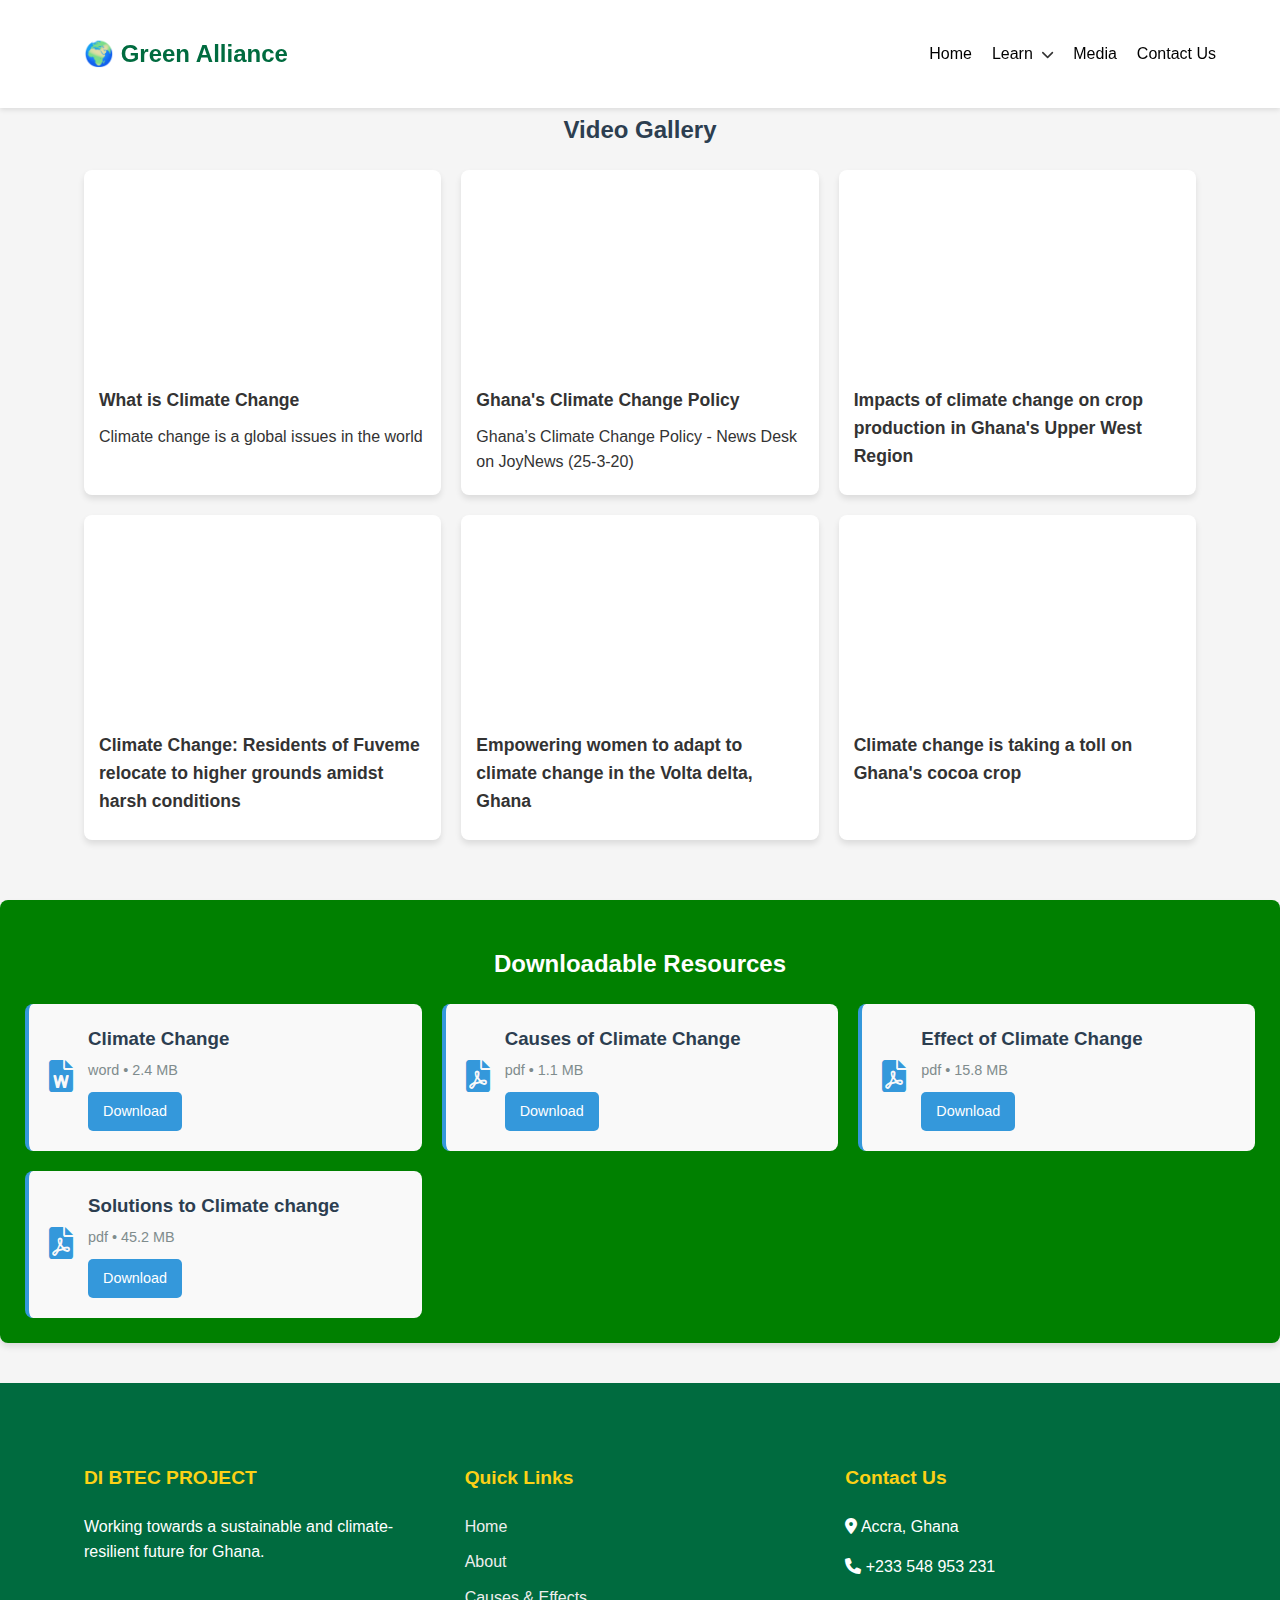
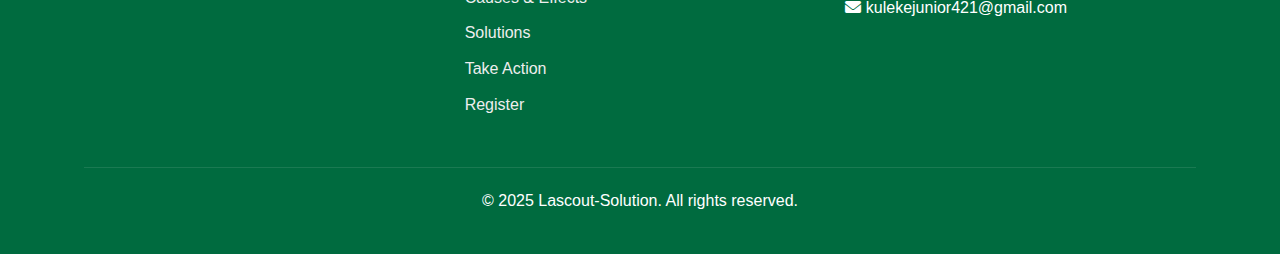
<file: second climate/media.html>
<!DOCTYPE html>
<html lang="en">
<head>
    <meta charset="UTF-8">
    <meta name="viewport" content="width=device-width, initial-scale=1.0">
    <link rel="stylesheet" href="style.css">
    <link rel="stylesheet" href="https://cdnjs.cloudflare.com/ajax/libs/font-awesome/6.0.0-beta3/css/all.min.css">
    <title>Media</title>
</head>
<body>
     <header>
        <div class="container">
            <div class="logo">
                <h1> 🌍 Green Alliance</h1>
            </div>
            <nav>
                 <ul>
                    <li><a href="index.html">Home</a></li>
                    <li class="has-dropdown">
                        <a href="about.html">Learn</a>
                        <ul class="dropdown-menu">
                           <li><a href="causes.html">Causes & Effects</a></li>
                            <li><a href="solution.html">Solutions</a></li>
                            <li><a href="act.html">Take Action</a></li>
                        </ul>
                    </li>
                    <li><a href="media.html">Media</a></li>
                    <li><a href="contact.html">Contact Us</a></li>
                </ul>
                <div class="menu-toggle">
                    <i class="fas fa-bars"></i>
                </div>
            </nav>
        </div>
    </header>
    <main class=" mount">
   <div class="container">
        <h1>Media Gallery</h1>
        
        <!-- Video Gallery Section -->
        <section class="video-gallery">
            <h2>Video Gallery</h2>
            <div class="video-container">
                <!-- Video Item 1 -->
                <div class="video-item">
                    <div class="video-wrapper">
                     <iframe width="560" height="315" src="https://www.youtube.com/embed/sDS1sFg6lNw?si=uN2aqOTAoVLf8E6b" allowfullscreen></iframe>
                    </div>
                    <div class="video-info">
                        <h3>What is Climate Change</h3>
                        <p>Climate change is a global issues in the world</p>
                    </div>
                </div>
                
                <!-- Video Item 2 -->
                <div class="video-item">
                    <div class="video-wrapper">
                    <iframe width="560" height="315" src="https://www.youtube.com/embed/JJT9cx36jog?si=49R46Qh2rdtIjwYP" title="YouTube video player" frameborder="0" allow="accelerometer; autoplay; clipboard-write; encrypted-media; gyroscope; picture-in-picture; web-share" referrerpolicy="strict-origin-when-cross-origin" allowfullscreen></iframe>                    </div>
                    <div class="video-info">
                        <h3>Ghana's Climate Change Policy</h3>
                        <p>Ghana’s Climate Change Policy - News Desk on JoyNews (25-3-20)</p>
                    </div>
                </div>
                
                <!-- Video Item 3 -->
                <div class="video-item">
                    <div class="video-wrapper">
                     <iframe width="560" height="315" src="https://www.youtube.com/embed/fZ3lAe_qztQ?si=mH52SkYQ2ZVcGQDP" title="YouTube video player" frameborder="0" allow="accelerometer; autoplay; clipboard-write; encrypted-media; gyroscope; picture-in-picture; web-share" referrerpolicy="strict-origin-when-cross-origin" allowfullscreen></iframe>                    </div>
                    <div class="video-info">
                        <h3>Impacts of climate change on crop production in Ghana's Upper West Region</h3>
                    </div>
                </div>

                <div class="video-item">
                  <div class="video-wrapper">
                    <iframe width="560" height="315" src="https://www.youtube.com/embed/z5a3MrVPE5o?si=3agjijkfHdZMytUs" title="YouTube video player" frameborder="0" allow="accelerometer; autoplay; clipboard-write; encrypted-media; gyroscope; picture-in-picture; web-share" referrerpolicy="strict-origin-when-cross-origin" allowfullscreen></iframe>
                  </div>
                    <div class="video-info">
                        <h3>Climate Change: Residents of Fuveme relocate to higher grounds amidst harsh conditions</h3>
                    </div>
                </div>
                <div class="video-item">
                     <div class="video-wrapper">
                        <iframe width="560" height="315" src="https://www.youtube.com/embed/TbLbKeo3Be4?si=UG0A7jw3qZJpmknF" title="YouTube video player" frameborder="0" allow="accelerometer; autoplay; clipboard-write; encrypted-media; gyroscope; picture-in-picture; web-share" referrerpolicy="strict-origin-when-cross-origin" allowfullscreen></iframe>
                      </div>
                    <div class="video-info">
                        <h3>Empowering women to adapt to climate change in the Volta delta, Ghana</h3>
                    </div>
                </div>
                <div class="video-item">
                    <div class="video-wrapper">
                     <iframe width="560" height="315" src="https://www.youtube.com/embed/R3KtONrR7Uc?si=X3fQsNNIddBzXGF7" title="YouTube video player" frameborder="0" allow="accelerometer; autoplay; clipboard-write; encrypted-media; gyroscope; picture-in-picture; web-share" referrerpolicy="strict-origin-when-cross-origin" allowfullscreen></iframe>                    </div>
                    <div class="video-info">
                        <h3>Climate change is taking a toll on Ghana's cocoa crop</h3>
                    </div>
                </div> 
            </div>
        </section>
    </div>
        <section class="download-section">
            <h2>Downloadable Resources</h2>
            <div class="resources-container">
                <!-- Resource Item 1 -->
                <div class="resource-item">
                    <div class="resource-icon">
                        <i class="fas fa-file-word"></i>
                    </div>
                    <div class="resource-info">
                        <h3>Climate Change</h3>
                        <p>word • 2.4 MB</p>
                        <a href="/img/Climatechange.docx" class="download-btn" download>Download</a>
                    </div>
                </div>
                
                <!-- Resource Item 2 -->
                <div class="resource-item">
                    <div class="resource-icon">
                        <i class="fas fa-file-pdf"></i>
                    </div>
                    <div class="resource-info">
                        <h3>Causes of Climate Change</h3>
                        <p>pdf • 1.1 MB</p>
                        <a href="/img/Causes of Climate_Change_Science_Facts.pdf" class="download-btn" download>Download</a>
                    </div>
                </div>
                
                <!-- Resource Item 3 -->
                <div class="resource-item">
                    <div class="resource-icon">
                        <i class="fas fa-file-pdf"></i>
                    </div>
                    <div class="resource-info">
                        <h3>Effect of Climate Change</h3>
                        <p>pdf • 15.8 MB</p>
                        <a href="/img/impacts.pdf" class="download-btn" download>Download</a>
                    </div>
                </div>
                
                <!-- Resource Item 4 -->
                <div class="resource-item">
                    <div class="resource-icon">
                        <i class="fas fa-file-pdf"></i>
                    </div>
                    <div class="resource-info">
                        <h3>Solutions to Climate change</h3>
                        <p>pdf • 45.2 MB</p>
                        <a href="/img/Solution to Changing Climate .pdf" class="download-btn" download>Download</a>
                    </div>
                </div>
            </div>
        </section>
        
     <footer>
        <div class="container">
            <div class="footer-grid">
                <div class="footer-col">
                    <h3>DI BTEC PROJECT</h3>
                    <p>Working towards a sustainable and climate-resilient future for Ghana.</p>
                    <!-- <div class="social-icons">
                        <a href="#"><i class="fab fa-facebook"></i></a>
                        <a href="#"><i class="fab fa-twitter"></i></a>
                        <a href="#"><i class="fab fa-instagram"></i></a>
                        <a href="#"><i class="fab fa-linkedin"></i></a>
                    </div> -->
                </div>
                <div class="footer-col">
                    <h3>Quick Links</h3>
                    <ul>
                        <li><a href="index.html">Home</a></li>
                        <li><a href="about.html">About</a></li>
                        <li><a href="causes.html">Causes & Effects</a></li>
                        <li><a href="solution.html">Solutions</a></li>
                        <li><a href="act.html">Take Action</a></li>
                        <li><a href="register.html">Register</a></li>
                    </ul>
                </div>
                <div class="footer-col">
                    <h3>Contact Us</h3>
                    <p><i class="fas fa-map-marker-alt"></i> Accra, Ghana</p>
                    <p><i class="fas fa-phone"></i> +233 548 953 231</p>
                    <p><i class="fas fa-envelope"></i> kulekejunior421@gmail.com</p>
                </div>
            </div>
            <div class="copyright">
                <p>&copy; 2025 Lascout-Solution. All rights reserved.</p>
            </div>
        </div>
    </footer>
    </main>
    <style>
        /* Reset and base styles */
        * {
            margin: 0;
            padding: 0;
            box-sizing: border-box;
        }
        
        body {
            font-family: 'Arial', sans-serif;
            line-height: 1.6;
            color: #333;
            background-color: #f5f5f5;
        }
        .mount{
            magin-top:50px;
        }
        
        .container {
            margin-top: 50px;
            max-width: 1200px;
            margin: 0 auto;
            padding: 20px;
        }
        
        
        h1, h2 {
            text-align: center;
            margin: 20px 20px;
            color: #2c3e50;
        }
        
        /* Video Gallery Section */
        .video-gallery {
            margin-bottom: 40px;
        }
        
        .video-container {
            display: grid;
            grid-template-columns: repeat(auto-fill, minmax(300px, 1fr));
            gap: 20px;
            margin-top: 20px;
        }
        
        .video-item {
            background: #fff;
            border-radius: 8px;
            overflow: hidden;
            box-shadow: 0 4px 6px rgba(0, 0, 0, 0.1);
            transition: transform 0.3s ease;
        }
        
        .video-item:hover {
            transform: translateY(-5px);
        }
        
        .video-wrapper {
            position: relative;
            padding-bottom: 56.25%; /* 16:9 aspect ratio */
            height: 0;
            overflow: hidden;
        }
        
        .video-wrapper iframe {
            position: absolute;
            top: 0;
            left: 0;
            width: 100%;
            height: 100%;
            border: none;
        }
        
        .video-info {
            padding: 15px;
        }
        
        .video-info h3 {
            margin-bottom: 10px;
            font-size: 1.1rem;
        }
        
        
        /* Responsive adjustments */
        @media (max-width: 768px) {
            .video-container {
                grid-template-columns: repeat(auto-fill, minmax(250px, 1fr));
            }
            
            .image-container {
                grid-template-columns: repeat(auto-fill, minmax(200px, 1fr));
            }
        }
        
        @media (max-width: 480px) {
            .video-container, .image-container {
                grid-template-columns: 1fr;
            }
        }

        .download-section {
            margin-bottom: 40px;
            background: green;
            padding: 25px;
            border-radius: 8px;
            box-shadow: 0 4px 6px rgba(0, 0, 0, 0.1);
        }
        .download-section h2{
            color: #fff;
        }
        .resources-container {
            display: grid;
            grid-template-columns: repeat(auto-fill, minmax(300px, 1fr));
            gap: 20px;
            margin-top: 20px;
        }
        
        .resource-item {
            background: #f9f9f9;
            border-radius: 8px;
            padding: 20px;
            display: flex;
            align-items: center;
            transition: all 0.3s ease;
            border-left: 4px solid #3498db;
        }
        
        .resource-item:hover {
            background: #e8f4fc;
            transform: translateX(5px);
        }
        
        .resource-icon {
            font-size: 2rem;
            margin-right: 15px;
            color: #3498db;
        }
        
        .resource-info h3 {
            margin-bottom: 5px;
            color: #2c3e50;
        }
        
        .resource-info p {
            color: #7f8c8d;
            font-size: 0.9rem;
            margin-bottom: 10px;
        }
        
        .download-btn {
            display: inline-block;
            background: #3498db;
            color: white;
            padding: 8px 15px;
            border-radius: 5px;
            text-decoration: none;
            font-size: 0.9rem;
            transition: background 0.3s ease;
        }
        
        .download-btn:hover {
            background: #2980b9;
        }
        
        /* Responsive adjustments */
        
        @media (max-width: 480px) {
            .resources-container {
                grid-template-columns: 1fr;
            }
            
            .resource-item {
                flex-direction: column;
                text-align: center;
            }
            
            .resource-icon {
                margin-right: 0;
                margin-bottom: 10px;
            }
        }
    </style>
   

<script src="script.js"></script>
</body>
</html>
</file>
<file: second climate/style.css>
/* Global Styles */
:root {
    --primary-color: #006B3F; /* Ghana green */
    --secondary-color: #FCD116; /* Ghana gold */
    --accent-color: #CE1126; /* Ghana red */
    --dark-color: #000000;
    --light-color: #f4f4f4;
    --white: #fff;
    --black: #000;
    --gray: #000000;
    --light-gray: #eee;
}

* {
    margin: 0;
    padding: 0;
    box-sizing: border-box;
}

body {
    font-family: 'Segoe UI', Tahoma, Geneva, Verdana, sans-serif;
    line-height: 1.6;
    color: var(--dark-color);
    background-color: var(--light-color);
}

a {
    text-decoration: none;
    color: var(--primary-color);
}

ul {
    list-style: none;
}

img {
    max-width: 100%;
}

.container {
    width: 90%;
    max-width: 1200px;
    margin: 0 auto;
    padding: 0 15px;
}

.btn {
    display: inline-block;
    background: var(--primary-color);
    color: var(--white);
    padding: 10px 20px;
    border: none;
    border-radius: 5px;
    cursor: pointer;
    transition: all 0.3s ease;
    text-align: center;
}

.btn:hover {
    background: var(--accent-color);
    transform: translateY(-2px);
}

nav ul li {
            position: relative;
        }
        
        .dropdown-menu {
            display: none;
            position: absolute;
            background-color: #fff;
            min-width: 200px;
            box-shadow: 0 8px 16px rgba(0,0,0,0.1);
            z-index: 1000;
            border-radius: 0 0 5px 5px;
            overflow: hidden;
        }
        
        .dropdown-menu li {
            display: block;
            margin: 0;
        }
        
        .dropdown-menu li a {
            padding: 12px 20px;
            color: #333;
            display: block;
            transition: all 0.3s ease;
        }
        
        .dropdown-menu li a:hover {
            background-color: #f5f5f5;
            color: #006B3F;
        }
        
        .has-dropdown:hover .dropdown-menu {
            display: block;
        }
        
        .has-dropdown::after {
            content: '\f078';
            font-family: 'Font Awesome 6 Free';
            font-weight: 900;
            margin-left: 5px;
            font-size: 0.8em;
        }
        
        @media (max-width: 768px) {
            .dropdown-menu {
                position: static;
                box-shadow: none;
                display: none;
            }
            
            .has-dropdown::after {
                content: '\f054';
                float: right;
                margin-top: 5px;
            }
            
            .has-dropdown.active .dropdown-menu {
                display: block;
            }
        }

        

/* Header Styles */
header {
    background-color: var(--white);
    box-shadow: 0 2px 5px rgba(0, 0, 0, 0.1);
    position: fixed;
    width: 100%;
    top: 0;
    z-index: 1000;
}

header .container {
    display: flex;
    justify-content: space-between;
    align-items: center;
    padding: 15px 0;
}

.logo {
    display: flex;
    align-items: center;
}

.logo h1 {
    font-size: 1.5rem;
    color: var(--primary-color);
}

nav ul {
    display: flex;
}

nav ul li {
    margin-left: 20px;
}

nav ul li a {
    color: var(--dark-color);
    font-weight: 500;
    transition: color 0.3s ease;
}

nav ul li a:hover, nav ul li a.active {
    color: var(--primary-color);
}

.menu-toggle {
    display: none;
    cursor: pointer;
    font-size: 1.5rem;
    color: var(--primary-color);
}

/* Climate Change Intro Section */
.climate-change-intro {
    padding: 80px 0;
    background-color: #f9f9f9;
}

.section-header {
    text-align: center;
    margin-bottom: 50px;
}

.section-header h2 {
    color: #006B3F; /* Ghana green */
    font-size: 2.2rem;
    margin-bottom: 15px;
}

.section-header p {
    color: #555;
    font-size: 1.2rem;
    max-width: 700px;
    margin: 0 auto;
}

.content-grid {
    display: grid;
    grid-template-columns: 1fr 1fr;
    gap: 40px;
    align-items: center;
}

.text-content h3 {
    color: #006B3F;
    margin: 25px 0 15px;
    font-size: 1.5rem;
}

.text-content p {
    margin-bottom: 20px;
    line-height: 1.7;
}

.key-fact {
    display: flex;
    gap: 15px;
    background: #fff;
    padding: 20px;
    border-radius: 8px;
    margin: 25px 0;
    box-shadow: 0 5px 15px rgba(0,0,0,0.05);
}

.key-fact i {
    font-size: 1.8rem;
    color: #CE1126; /* Ghana red */
    margin-top: 5px;
}

.key-fact h4 {
    color: #006B3F;
    margin-bottom: 10px;
}

.impact-list {
    margin: 25px 0;
}

.impact-list li {
    margin-bottom: 15px;
    display: flex;
    align-items: flex-start;
    gap: 10px;
}

.impact-list i {
    color: #FCD116; /* Ghana gold */
    margin-top: 3px;
}

/* Infographic Styles */
.climate-infographic {
    position: relative;
    border-radius: 10px;
    overflow: hidden;
    box-shadow: 0 10px 30px rgba(0,0,0,0.1);
}
.visual-content h2{
    color: #006B3F;

}

.climate-infographic img {
    width: 100%;
    display: block;
}

.hotspot {
    position: absolute;
    width: 24px;
    height: 24px;
    cursor: pointer;
}

.hotspot-marker {
    width: 100%;
    height: 100%;
    background-color: #CE1126;
    border-radius: 50%;
    border: 3px solid white;
    animation: pulse 2s infinite;
    position: relative;
}

.hotspot-marker::after {
    content: attr(data-info);
    position: absolute;
    left: 50%;
    bottom: 100%;
    transform: translateX(-50%);
    background: white;
    padding: 10px 15px;
    border-radius: 5px;
    box-shadow: 0 5px 15px rgba(0,0,0,0.1);
    width: 200px;
    font-size: 0.9rem;
    opacity: 0;
    transition: all 0.3s ease;
    pointer-events: none;
}

.hotspot:hover .hotspot-marker::after {
    opacity: 1;
    margin-bottom: 15px;
}

.image-caption {
    text-align: center;
    margin-top: 10px;
    font-size: 0.9rem;
    color: #666;
    font-style: italic;
}

/* Callout Box */
.callout-box {
    margin-top: 50px;
    background: linear-gradient(135deg, #006B3F 0%, #004d2b 100%);
    border-radius: 10px;
    padding: 30px;
    color: white;
    display: grid;
    grid-template-columns: 2fr 1fr;
    gap: 30px;
}

.callout-content h3 {
    font-size: 1.5rem;
    margin-bottom: 15px;
}

.callout-stats {
    display: flex;
    justify-content: space-around;
    align-items: center;
}

.stat-item {
    text-align: center;
}

.stat-number {
    font-size: 2.2rem;
    font-weight: bold;
    color: #FCD116;
}

.stat-label {
    font-size: 0.9rem;
    opacity: 0.9;
}

/* Animations */
@keyframes pulse {
    0% { transform: scale(1); }
    50% { transform: scale(1.1); }
    100% { transform: scale(1); }
}

/* Responsive Styles */
@media (max-width: 992px) {
    .content-grid {
        grid-template-columns: 1fr;
    }
    
    .visual-content {
        order: -1;
    }
    
    .callout-box {
        grid-template-columns: 1fr;
    }
    
    .callout-stats {
        margin-top: 30px;
    }
}

@media (max-width: 576px) {
    .callout-stats {
        flex-direction: column;
        gap: 20px;
    }
    
    .section-header h2 {
        font-size: 1.8rem;
    }
}

/* Hero Section */
.hero {
    background: linear-gradient(rgba(0, 0, 0, 0.6), rgba(0, 0, 0, 0.6)), url('/img/firstbg.jpg') no-repeat center center/cover;
    height: 90vh;
    display: flex;
    align-items: center;
    text-align: center;
    color: var(--white);
    margin-top: 70px;
}

.hero h2 {
    font-size: 2.5rem;
    margin-bottom: 20px;
}

.hero p {
    font-size: 1.2rem;
    margin-bottom: 30px;
}

/* Page Hero */
.page-hero {
    background: linear-gradient(rgba(0, 0, 0, 0.6), rgba(0, 0, 0, 0.6)), url('/img/fladdd.jpg') no-repeat center center/cover;
    height: 70vh;
    display: flex;
    align-items: center;
    text-align: center;
    color: var(--white);
    margin-top: 70px;
}

.page-hero h2 {
    font-size: 2.5rem;
    margin-bottom: 20px;
}

.page-hero p {
    font-size: 1.2rem;
}

/* Quick Facts Section */
.quick-facts {
    padding: 60px 0;
    background-color: var(--white);
}

.quick-facts h2 {
    text-align: center;
    margin-bottom: 40px;
    color: var(--primary-color);
}

.facts-grid {
    display: grid;
    grid-template-columns: repeat(auto-fit, minmax(250px, 1fr));
    gap: 30px;
}

.fact-card {
    background: var(--light-color);
    padding: 30px;
    border-radius: 5px;
    text-align: center;
    box-shadow: 0 5px 15px rgba(0, 0, 0, 0.1);
    transition: transform 0.3s ease;
}

.fact-card:hover {
    transform: translateY(-10px);
}

.fact-card i {
    font-size: 3rem;
    color: var(--primary-color);
    margin-bottom: 20px;
}

.fact-card h3 {
    margin-bottom: 15px;
    color: var(--primary-color);
}

/* Impact Section */
.impact {
    padding: 60px 0;
    background-color: var(--light-color);
}

.impact .container {
    display: grid;
    grid-template-columns: 1fr 1fr;
    gap: 40px;
    align-items: center;
}

.impact-content h2 {
    color: var(--primary-color);
    margin-bottom: 20px;
}

.impact-content p {
    margin-bottom: 20px;
}

.impact-image img {
    border-radius: 5px;
    box-shadow: 0 5px 15px rgba(0, 0, 0, 0.1);
}

/* Newsletter Section */
.newsletter {
    padding: 60px 0;
    background-color: var(--primary-color);
    color: var(--white);
    text-align: center;
}

.newsletter h2 {
    margin-bottom: 20px;
}

.newsletter p {
    margin-bottom: 30px;
    font-size: 1.1rem;
}

.newsletter form {
    display: flex;
    max-width: 500px;
    margin: 0 auto;
}

.newsletter input {
    flex: 1;
    padding: 15px;
    border: none;
    border-radius: 5px 0 0 5px;
}

.newsletter button {
    border-radius: 0 5px 5px 0;
    background-color: var(--secondary-color);
    color: var(--dark-color);
    font-weight: bold;
}

.newsletter button:hover {
    background-color: var(--accent-color);
    color: var(--white);
}

/* Footer Styles */
footer {
    background-color: var(--primary-color);
    color: var(--white);
    padding: 60px 0 20px;
}

.footer-grid {
    display: grid;
    grid-template-columns: repeat(auto-fit, minmax(250px, 1fr));
    gap: 30px;
    margin-bottom: 40px;
}

.footer-col h3 {
    color: var(--secondary-color);
    margin-bottom: 20px;
    font-size: 1.2rem;
}

.footer-col p {
    margin-bottom: 15px;
}

.footer-col ul li {
    margin-bottom: 10px;
}

.footer-col ul li a {
    color: var(--light-gray);
    transition: color 0.3s ease;
}

.footer-col ul li a:hover {
    color: var(--secondary-color);
}

.social-icons {
    display: flex;
    margin-top: 20px;
}

.social-icons a {
    display: flex;
    align-items: center;
    justify-content: center;
    width: 40px;
    height: 40px;
    background-color: rgba(255, 255, 255, 0.1);
    border-radius: 50%;
    margin-right: 10px;
    color: var(--white);
    transition: all 0.3s ease;
}

.social-icons a:hover {
    background-color: var(--secondary-color);
    color: var(--dark-color);
}

.copyright {
    text-align: center;
    padding-top: 20px;
    border-top: 1px solid rgba(255, 255, 255, 0.1);
}

/* About Page Styles */

.about-intro {
    padding: 60px 0;
    background-color: var(--white);
}

.about-intro h2 {
    text-align: center;
    margin-bottom: 40px;
    color: var(--primary-color);
}

.climate-zones {
    display: grid;
    grid-template-columns: repeat(auto-fit, minmax(300px, 1fr));
    gap: 30px;
    margin-top: 40px;
}

.zone-card {
    background: var(--light-color);
    padding: 30px;
    border-radius: 5px;
    box-shadow: 0 5px 15px rgba(0, 0, 0, 0.1);
}

.zone-card h3 {
    color: var(--primary-color);
    margin-bottom: 15px;
}

.vulnerability {
    padding: 60px 0;
    background-color: var(--light-color);
}

.vulnerability h2 {
    text-align: center;
    margin-bottom: 40px;
    color: var(--primary-color);
}

.vulnerability-content {
    display: grid;
    grid-template-columns: 1fr 1fr;
    gap: 40px;
    align-items: center;
}

.vulnerability-text ul {
    margin-top: 20px;
}

.vulnerability-text ul li {
    margin-bottom: 15px;
    padding-left: 20px;
    position: relative;
}

.vulnerability-text ul li:before {
    content: "•";
    color: var(--accent-color);
    font-weight: bold;
    position: absolute;
    left: 0;
}

.vulnerability-image img {
    height: 500px;
    width: 500px;
    border-radius: 5px;
    box-shadow: 0 5px 15px rgba(0, 0, 0, 0.1);
}

.policy {
    padding: 60px 0;
    background-color: var(--white);
}

.policy h2 {
    text-align: center;
    margin-bottom: 40px;
    color: var(--primary-color);
}

.policy p {
    text-align: center;
    max-width: 800px;
    margin: 0 auto 40px;
}

.policy-timeline {
    display: flex;
    flex-wrap: wrap;
    justify-content: center;
    gap: 30px;
    max-width: 1000px;
    margin: 0 auto;
}

.timeline-item {
    background: var(--light-color);
    padding: 20px;
    border-radius: 5px;
    box-shadow: 0 5px 15px rgba(0, 0, 0, 0.1);
    flex: 1 1 200px;
    text-align: center;
}

.timeline-item h3 {
    color: var(--accent-color);
    margin-bottom: 10px;
}

.about-climate {
    padding: 80px 0;
    background-color: #f9f9f9;
}

.section-header {
    text-align: center;
    margin-bottom: 50px;
}

.section-header h2 {
    color: #17c943;
    font-size: 2.2rem;
    margin-bottom: 15px;
}

.section-header p {
    color: #ffffff;
    font-size: 1.1rem;
}

.climate-grid {
    max-width: 1200px;
    margin: 0 auto;
}

.climate-card {
    display: grid;
    grid-template-columns: 1fr 1fr;
    gap: 40px;
    align-items: center;
    margin-bottom: 60px;
}

.climate-card.reverse {
    direction: rtl;
}

.climate-card.reverse > * {
    direction: ltr;
}

.climate-image {
    border-radius: 8px;
    overflow: hidden;
    box-shadow: 0 10px 30px rgba(0,0,0,0.1);
}

.climate-image img {
    width: 100%;
    height: auto;
    display: block;
    transition: transform 0.5s ease;
}

.climate-image:hover img {
    transform: scale(1.03);
}

.climate-content h3 {
    color: #05c545;
    margin-bottom: 20px;
    font-size: 1.5rem;
}

.climate-content p {
    margin-bottom: 15px;
    line-height: 1.7;
}

/* Vulnerability Section */
.ghana-vulnerability {
    padding: 80px 0;
    background-color: white;
}

.vulnerability-content {
    display: grid;
    grid-template-columns: 1fr 1fr;
    gap: 40px;
    margin-bottom: 50px;
}

.vulnerability-text h3 {
    color: #006B3F;
    margin: 25px 0 15px;
    font-size: 1.4rem;
}

.vulnerability-image {
    border-radius: 8px;
    overflow: hidden;
    box-shadow: 0 10px 30px rgba(0,0,0,0.1);
    align-self: center;
}

.vulnerability-image img {
    width: 100%;
    height: auto;
    display: block;
}

.image-caption {
    text-align: center;
    padding: 10px;
    font-size: 0.9rem;
    color: #666;
    background-color: #f5f5f5;
}

.climate-facts {
    display: grid;
    grid-template-columns: repeat(auto-fit, minmax(300px, 1fr));
    gap: 30px;
    margin-top: 50px;
}

.fact-box {
    background-color: #006B3F;
    color: white;
    padding: 25px;
    border-radius: 8px;
}

.fact-box h4 {
    font-size: 1.3rem;
    margin-bottom: 15px;
    color: #FCD116;
}

/* Climate Justice Section */
.climate-justice {
    padding: 80px 0;
    background-color: #12631d;
}

.justice-grid {
    display: grid;
    grid-template-columns: repeat(auto-fit, minmax(300px, 1fr));
    gap: 30px;
    max-width: 1200px;
    margin: 0 auto;
}

.justice-card {
    background-color: white;
    border-radius: 8px;
    overflow: hidden;
    box-shadow: 0 5px 15px rgba(0,0,0,0.1);
}

.justice-card img {
    width: 100%;
    height: 200px;
    object-fit: cover;
}

.justice-content {
    padding: 20px;
}

.justice-content h3 {
    color: #06cc21;
    margin-bottom: 15px;
}

/* Responsive Styles */
@media (max-width: 992px) {
    .climate-card,
    .vulnerability-content {
        grid-template-columns: 1fr;
    }
    
    .climate-card.reverse {
        direction: ltr;
    }
    
    .climate-image {
        order: -1;
    }
}

@media (max-width: 768px) {
    .section-header h2 {
        font-size: 1.8rem;
    }
    
    .climate-content h3,
    .vulnerability-text h3 {
        font-size: 1.3rem;
    }
    
    .fact-box {
        padding: 20px;
    }
}

@media (max-width: 576px) {
    .about-climate,
    .ghana-vulnerability,
    .climate-justice {
        padding: 60px 0;
    }
    
    .climate-facts {
        grid-template-columns: 1fr;
    }
}








.faq-section {
            padding: 80px 0;
            background-color: #f9f9f9;
        }
        
        .faq-container {
            max-width: 800px;
            margin: 0 auto;
        }
        
        .faq-header {
            text-align: center;
            margin-bottom: 50px;
        }
        
        .faq-header h2 {
            color: #006B3F;
            font-size: 2.2rem;
            margin-bottom: 15px;
        }
        
        .faq-header p {
            color: #555;
            font-size: 1.1rem;
        }
        
        .faq-accordion {
            border-radius: 8px;
            overflow: hidden;
            box-shadow: 0 5px 15px rgba(0,0,0,0.05);
        }
        
        .faq-item {
            border-bottom: 1px solid #e0e0e0;
            background-color: white;
        }
        
        .faq-item:last-child {
            border-bottom: none;
        }
        
        .faq-question {
            padding: 20px 25px;
            display: flex;
            justify-content: space-between;
            align-items: center;
            cursor: pointer;
            transition: all 0.3s ease;
        }
        
        .faq-question:hover {
            background-color: #f5f5f5;
        }
        
        .faq-question h3 {
            color: #006B3F;
            font-size: 1.1rem;
            margin: 0;
            flex: 1;
        }
        
        .faq-question i {
            color: #FCD116;
            transition: transform 0.3s ease;
        }
        
        .faq-answer {
            max-height: 0;
            overflow: hidden;
            transition: max-height 0.3s ease;
            padding: 0 25px;
            background-color: #fdfdfd;
        }
        
        .faq-answer-content {
            padding: 0 0 20px;
        }
        
        .faq-item.active .faq-question {
            background-color: #f5f5f5;
        }
        
        .faq-item.active .faq-question i {
            transform: rotate(180deg);
        }
        
        .faq-item.active .faq-answer {
            max-height: 500px;
        }
        
        .faq-categories {
            display: flex;
            justify-content: center;
            flex-wrap: wrap;
            gap: 15px;
            margin-bottom: 30px;
        }
        
        .faq-category-btn {
            padding: 8px 20px;
            background-color: white;
            border: 1px solid #006B3F;
            color: #006B3F;
            border-radius: 30px;
            cursor: pointer;
            transition: all 0.3s ease;
        }
        
        .faq-category-btn:hover,
        .faq-category-btn.active {
            background-color: #006B3F;
            color: white;
        }
        
        .faq-search {
            max-width: 500px;
            margin: 0 auto 40px;
            position: relative;
        }
        
        .faq-search input {
            width: 100%;
            padding: 12px 20px;
            border: 1px solid #ddd;
            border-radius: 30px;
            font-size: 1rem;
            padding-right: 50px;
        }
        
        .faq-search button {
            position: absolute;
            right: 5px;
            top: 5px;
            background: #006B3F;
            color: white;
            border: none;
            border-radius: 50%;
            width: 40px;
            height: 40px;
            cursor: pointer;
        }
        
        @media (max-width: 768px) {
            .faq-question {
                padding: 15px 20px;
            }
            
            .faq-question h3 {
                font-size: 1rem;
            }
            
            .faq-answer-content {
                font-size: 0.9rem;
            }
        }

/* Causes & Effects Page Styles */

.cause-hero {
    background: linear-gradient(rgba(0, 0, 0, 0.6), rgba(0, 0, 0, 0.6)), url('/img/Climate\ Change\ –\ Reasons\ Which\ Show\ Humans\ Cause\ It.png') no-repeat center center/cover;
    height: 70vh;
    display: flex;
    align-items: center;
    text-align: center;
    color: var(--white);
    margin-top: 70px;
}

.cause-hero h2 {
    font-size: 2.5rem;
    margin-bottom: 20px;
}

.cause-hero p {
    font-size: 1.2rem;
}
.causes {
    padding: 60px 0;
    background-color: var(--white);
}

.causes h2 {
    text-align: center;
    margin-bottom: 40px;
    color: var(--primary-color);
}

.cause-card {
    display: grid;
    grid-template-columns: 1fr 1fr;
    gap: 40px;
    align-items: center;
    margin-bottom: 60px;
}

.cause-card.reverse {
    direction: rtl;
}

.cause-card.reverse > * {
    direction: ltr;
}

.cause-image img {
    border-radius: 5px;
    box-shadow: 0 5px 15px rgba(0, 0, 0, 0.1);
}

.cause-content h3 {
    color: var(--primary-color);
    margin-bottom: 20px;
}

.cause-content ul {
    margin: 20px 0;
}

.cause-content ul li {
    margin-bottom: 10px;
    padding-left: 20px;
    position: relative;
}

.cause-content ul li:before {
    content: "•";
    color: var(--accent-color);
    font-weight: bold;
    position: absolute;
    left: 0;
}

.effects {
    padding: 60px 0;
    background-color: var(--light-color);
}

.effects h2 {
    text-align: center;
    margin-bottom: 40px;
    color: var(--primary-color);
}

.effects p {
    text-align: center;
    max-width: 800px;
    margin: 0 auto 40px;
}

.effects-tabs {
    max-width: 1000px;
    margin: 0 auto;
}

.tab-buttons {
    display: flex;
    flex-wrap: wrap;
    gap: 10px;
    margin-bottom: 30px;
}

.tab-btn {
    padding: 10px 20px;
    background: var(--white);
    border: none;
    border-radius: 5px;
    cursor: pointer;
    transition: all 0.3s ease;
}

.tab-btn:hover, .tab-btn.active {
    background: var(--primary-color);
    color: var(--white);
}

.tab-content {
    display: none;
    background: var(--white);
    padding: 30px;
    border-radius: 5px;
    box-shadow: 0 5px 15px rgba(0, 0, 0, 0.1);
}

.tab-content.active {
    display: block;
}

.tab-content h3 {
    color: var(--primary-color);
    margin-bottom: 20px;
}

.tab-content ul {
    margin-left: 20px;
}

.tab-content ul li {
    margin-bottom: 10px;
}

.economic-impacts {
    padding: 60px 0;
    background-color: var(--white);
}

.economic-impacts h2 {
    text-align: center;
    margin-bottom: 40px;
    color: var(--primary-color);
}

.economic-grid {
    display: grid;
    grid-template-columns: repeat(auto-fit, minmax(250px, 1fr));
    gap: 30px;
    max-width: 1000px;
    margin: 0 auto;
}

.economic-card {
    background: var(--light-color);
    padding: 30px;
    border-radius: 5px;
    text-align: center;
    box-shadow: 0 5px 15px rgba(0, 0, 0, 0.1);
}

.economic-card i {
    font-size: 2.5rem;
    color: var(--primary-color);
    margin-bottom: 20px;
}

.economic-card h3 {
    margin-bottom: 15px;
    color: var(--primary-color);
}

/* Solutions Page Styles */

.solution-hero {
    background: linear-gradient(rgba(0, 0, 0, 0.6), rgba(0, 0, 0, 0.6)), url('/img/solution\ bg.jpeg') no-repeat center center/cover;
    height: 70vh;
    display: flex;
    align-items: center;
    text-align: center;
    color: var(--white);
    margin-top: 70px;
}

.solution-hero h2 {
    font-size: 2.5rem;
    margin-bottom: 20px;
}

.solution-hero p {
    font-size: 1.2rem;
}
.mitigation {
    padding: 60px 0;
    background-color: var(--white);
}

.mitigation h2 {
    text-align: center;
    margin-bottom: 40px;
    color: var(--primary-color);
}

.mitigation p {
    text-align: center;
    max-width: 800px;
    margin: 0 auto 40px;
}

.solution-cards {
    display: grid;
    grid-template-columns: repeat(auto-fit, minmax(300px, 1fr));
    gap: 30px;
}

.solution-card {
    background: var(--light-color);
    border-radius: 5px;
    overflow: hidden;
    box-shadow: 0 5px 15px rgba(0, 0, 0, 0.1);
}

.solution-card img {
    width: 100%;
    height: 200px;
    object-fit: cover;
}

.solution-card h3 {
    padding: 20px 20px 10px;
    color: var(--primary-color);
}

.solution-card ul {
    padding: 0 20px 20px;
}

.solution-card ul li {
    margin-bottom: 10px;
    padding-left: 20px;
    position: relative;
}

.solution-card ul li:before {
    content: "•";
    color: var(--accent-color);
    font-weight: bold;
    position: absolute;
    left: 0;
}

.solution-card p {
    padding: 0 20px 20px;
    text-align: left;
    font-weight: bold;
}

.adaptation {
    padding: 60px 0;
    background-color: var(--primary-color);
}

.adaptation h2 {
    text-align: center;
    margin-bottom: 40px;
    color: var(--white);
}

.adaptation p {
    color: white;
    text-align: center;
    max-width: 800px;
    margin: 0 auto 40px;
}

.adaptation-grid {
    display: grid;
    grid-template-columns: repeat(auto-fit, minmax(250px, 1fr));
    gap: 30px;
    max-width: 1000px;
    margin: 0 auto;
}

.adaptation-card {
    background: var(--white);
    padding: 30px;
    border-radius: 5px;
    box-shadow: 0 5px 15px rgba(0, 0, 0, 0.1);
}

.adaptation-card h3 {
    color: var(--primary-color);
    margin-bottom: 20px;
}

.adaptation-card ul {
    margin-left: 20px;
}

.adaptation-card ul li {
    margin-bottom: 10px;
}

.success-stories {
    padding: 60px 0;
    background-color: var(--white);
}

.success-stories h2 {
    text-align: center;
    margin-bottom: 40px;
    color: var(--primary-color);
}

.success-stories p {
    text-align: center;
    max-width: 800px;
    margin: 0 auto 40px;
}

.story-cards {
    display: grid;
    grid-template-columns: repeat(auto-fit, minmax(300px, 1fr));
    gap: 30px;
    max-width: 1000px;
    margin: 0 auto;
}

.story-card {
    background: var(--light-color);
    border-radius: 5px;
    overflow: hidden;
    box-shadow: 0 5px 15px rgba(0, 0, 0, 0.1);
}

.story-card img {
    width: 100%;
    height: 200px;
    object-fit: cover;
}

.story-card h3 {
    padding: 20px 20px 10px;
    color: var(--primary-color);
}

.story-card p {
    padding: 0 20px 20px;
}

.policy-solutions {
    padding: 60px 0;
    background-color: var(--primary-color);
}

.policy-solutions h2 {
    text-align: center;
    margin-bottom: 40px;
    color: var(--light-color);
}

.policy-content {
    display: grid;
    grid-template-columns: 1fr 1fr;
    gap: 40px;
    align-items: center;
    max-width: 1000px;
    margin: 0 auto;
}

.policy-text ul {
    margin-top: 20px;
}
.policy-text p{
    color: white;
    font-size: 1.5rem;
}

.policy-text ul li {
    color: white;
    margin-bottom: 15px;
    padding-left: 20px;
    position: relative;
}

.policy-text ul li:before {
    content: "•";
    color: var(--secondary-color);
    font-weight: bold;
    position: absolute;
    left: 0;
}

.policy-image img {
    border-radius: 5px;
    box-shadow: 0 5px 15px rgba(0, 0, 0, 0.1);
}


.quiz-section {
            padding: 80px 0;
            background-color: #f9f9f9;
        }
        
        .quiz-container {
            max-width: 800px;
            margin: 0 auto;
            background-color: white;
            border-radius: 10px;
            box-shadow: 0 5px 15px rgba(0,0,0,0.1);
            padding: 40px;
            position: relative;
            overflow: hidden;
        }
        
        .quiz-header {
            text-align: center;
            margin-bottom: 40px;
        }
        
        .quiz-header h2 {
            color: #006B3F;
            font-size: 2.2rem;
            margin-bottom: 15px;
        }
        
        .quiz-header p {
            color: #555;
            font-size: 1.1rem;
        }
        
        .quiz-progress {
            height: 6px;
            background-color: #e0e0e0;
            border-radius: 3px;
            margin-bottom: 30px;
            overflow: hidden;
        }
        
        .progress-bar {
            height: 100%;
            background-color: #FCD116;
            width: 0%;
            transition: width 0.3s ease;
        }
        
        .question-container {
            margin-bottom: 30px;
            animation: fadeIn 0.5s ease;
        }
        
        .question-text {
            font-size: 1.3rem;
            font-weight: 500;
            color: #006B3F;
            margin-bottom: 20px;
        }
        
        .options-container {
            display: grid;
            grid-template-columns: 1fr;
            gap: 15px;
        }
        
        .option {
            padding: 15px 20px;
            background-color: #f5f5f5;
            border-radius: 5px;
            cursor: pointer;
            transition: all 0.3s ease;
            position: relative;
            padding-left: 50px;
        }
        
        .option:hover {
            background-color: #e0e0e0;
        }
        
        .option.selected {
            background-color: #006B3F;
            color: white;
        }
        
        .option.correct {
            background-color: #4CAF50;
            color: white;
        }
        
        .option.incorrect {
            background-color: #CE1126;
            color: white;
        }
        
        .option input {
            position: absolute;
            opacity: 0;
            cursor: pointer;
        }
        
        .checkmark {
            position: absolute;
            left: 15px;
            top: 50%;
            transform: translateY(-50%);
            height: 22px;
            width: 22px;
            background-color: white;
            border-radius: 50%;
            border: 2px solid #ddd;
        }
        
        .option.selected .checkmark {
            background-color: #006B3F;
            border-color: #006B3F;
        }
        
        .option.correct .checkmark,
        .option.incorrect .checkmark {
            border: none;
            background-color: transparent;
        }
        
        .option.selected .checkmark:after,
        .option.correct .checkmark:after,
        .option.incorrect .checkmark:after {
            content: "";
            position: absolute;
            display: block;
            left: 7px;
            top: 3px;
            width: 5px;
            height: 10px;
            border: solid white;
            border-width: 0 2px 2px 0;
            transform: rotate(45deg);
        }
        
        .option.incorrect .checkmark:after {
            border-color: white;
            left: 5px;
            top: 5px;
            width: 10px;
            height: 10px;
            border-width: 2px;
            border-radius: 50%;
            transform: none;
        }
        
        .quiz-footer {
            display: flex;
            justify-content: space-between;
            align-items: center;
            margin-top: 30px;
        }
        
        .btn {
            padding: 12px 25px;
            border-radius: 5px;
            cursor: pointer;
            font-size: 1rem;
            font-weight: 500;
            transition: all 0.3s ease;
            border: none;
        }
        
        .btn-primary {
            background-color: #006B3F;
            color: white;
        }
        
        .btn-primary:hover {
            background-color: #004d2b;
            transform: translateY(-2px);
        }
        
        .btn-primary:disabled {
            background-color: #cccccc;
            cursor: not-allowed;
            transform: none;
        }
        
        .question-counter {
            color: #555;
            font-weight: 500;
        }
        
        /* Results Section */
        .results-container {
            text-align: center;
            display: none;
            animation: fadeIn 0.5s ease;
        }
        
        .results-container h2 {
            color: #006B3F;
            font-size: 2rem;
            margin-bottom: 20px;
        }
        
        .score-text {
            font-size: 1.2rem;
            margin-bottom: 20px;
        }
        
        .score-value {
            font-size: 3rem;
            font-weight: bold;
            color: #006B3F;
            margin: 20px 0;
            position: relative;
            display: inline-block;
        }
        
        .confetti {
            position: absolute;
            width: 10px;
            height: 10px;
            background-color: #FCD116;
            opacity: 0;
        }
        
        .feedback-message {
            font-size: 1.2rem;
            margin-bottom: 30px;
            padding: 15px;
            border-radius: 5px;
        }
        
        .excellent {
            background-color: #d4edda;
            color: #155724;
        }
        
        .good {
            background-color: #fff3cd;
            color: #856404;
        }
        
        .average {
            background-color: #ffeeba;
            color: #856404;
        }
        
        .poor {
            background-color: #f8d7da;
            color: #721c24;
        }
        
        .restart-btn {
            background-color: #FCD116;
            color: #333;
        }
        
        .restart-btn:hover {
            background-color: #e6b800;
            transform: translateY(-2px);
        }
        
        /* Animations */
        @keyframes fadeIn {
            from { opacity: 0; transform: translateY(20px); }
            to { opacity: 1; transform: translateY(0); }
        }
        
        @keyframes confettiFall {
            0% { transform: translateY(-100px) rotate(0deg); opacity: 1; }
            100% { transform: translateY(100px) rotate(360deg); opacity: 0; }
        }
        
        /* Responsive Styles */
        @media (max-width: 768px) {
            .quiz-container {
                padding: 25px;
            }
            
            .question-text {
                font-size: 1.1rem;
            }
            
            .option {
                padding: 12px 15px;
                padding-left: 45px;
            }
        }
        
        @media (max-width: 576px) {
            .quiz-header h2 {
                font-size: 1.8rem;
            }
            
            .quiz-footer {
                flex-direction: column;
                gap: 15px;
            }
            
            .btn {
                width: 100%;
            }
        }

/* Call to Action Page Styles */

.page-hero {
    background: linear-gradient(rgba(0, 0, 0, 0.6), rgba(0, 0, 0, 0.6)), url('/img/fladdd.jpg') no-repeat center center/cover;
    height: 70vh;
    display: flex;
    align-items: center;
    text-align: center;
    color: var(--white);
    margin-top: 70px;
}

.page-hero h2 {
    font-size: 2.5rem;
    margin-bottom: 20px;
}

.page-hero p {
    font-size: 1.2rem;
}
.individual-action {
    padding: 60px 0;
    background-color: var(--white);
}

.individual-action h2 {
    text-align: center;
    margin-bottom: 40px;
    color: var(--primary-color);
}

.individual-action p {
    text-align: center;
    max-width: 800px;
    margin: 0 auto 40px;
}

.action-grid {
    display: grid;
    grid-template-columns: repeat(auto-fit, minmax(250px, 1fr));
    gap: 30px;
    max-width: 1000px;
    margin: 0 auto;
}

.action-card {
    background: var(--light-color);
    padding: 30px;
    border-radius: 5px;
    text-align: center;
    box-shadow: 0 5px 15px rgba(0, 0, 0, 0.1);
}

.action-card i {
    font-size: 2.5rem;
    color: var(--primary-color);
    margin-bottom: 20px;
}

.action-card h3 {
    margin-bottom: 20px;
    color: var(--primary-color);
}

.action-card ul {
    text-align: left;
    margin-left: 20px;
}

.action-card ul li {
    margin-bottom: 10px;
}

.community-action {
    padding: 60px 0;
    background-color: var(--light-color);
}

.community-action h2 {
    text-align: center;
    margin-bottom: 40px;
    color: var(--primary-color);
}

.community-content {
    display: grid;
    grid-template-columns: 1fr 1fr;
    gap: 40px;
    align-items: center;
    max-width: 1000px;
    margin: 0 auto;
}

.community-text ul {
    margin: 20px 0;
}

.community-text ul li {
    margin-bottom: 15px;
    padding-left: 20px;
    position: relative;
}

.community-text ul li:before {
    content: "•";
    color: var(--accent-color);
    font-weight: bold;
    position: absolute;
    left: 0;
}

.community-image img {
    height: 400px;
    width: 700px;
    border-radius: 5px;
    box-shadow: 0 5px 15px rgba(0, 0, 0, 0.1);
}

.business-action {
    padding: 60px 0;
    background-color: var(--white);
}

.business-action h2 {
    text-align: center;
    margin-bottom: 40px;
    color: var(--primary-color);
}

.business-action p {
    text-align: center;
    max-width: 800px;
    margin: 0 auto 40px;
}

.business-tabs {
    max-width: 1000px;
    margin: 0 auto;
}

.get-involved {
    padding: 60px 0;
    background-color: var(--light-color);
}

.get-involved h2 {
    text-align: center;
    margin-bottom: 40px;
    color: var(--primary-color);
}

.involved-options {
    display: grid;
    grid-template-columns: repeat(auto-fit, minmax(300px, 1fr));
    gap: 30px;
    max-width: 1000px;
    margin: 0 auto;
}

.involved-card {
    background: var(--white);
    padding: 30px;
    border-radius: 5px;
    text-align: center;
    box-shadow: 0 5px 15px rgba(0, 0, 0, 0.1);
}

.involved-card i {
    font-size: 2.5rem;
    color: var(--primary-color);
    margin-bottom: 20px;
}

.involved-card h3 {
    margin-bottom: 20px;
    color: var(--primary-color);
}

.involved-card p {
    margin-bottom: 20px;
}

.events {
    padding: 60px 0;
    background-color: var(--white);
}

.events h2 {
    text-align: center;
    margin-bottom: 40px;
    color: var(--primary-color);
}

.event-cards {
    display: grid;
    grid-template-columns: repeat(auto-fit, minmax(350px, 1fr));
    gap: 30px;
    max-width: 1000px;
    margin: 0 auto;
}

.event-card {
    display: grid;
    grid-template-columns: 80px 1fr;
    gap: 20px;
    background: var(--light-color);
    padding: 20px;
    border-radius: 5px;
    box-shadow: 0 5px 15px rgba(0, 0, 0, 0.1);
}

.event-date {
    text-align: center;
    background: var(--primary-color);
    color: var(--white);
    padding: 10px;
    border-radius: 5px;
}

.event-date .day {
    display: block;
    font-size: 2rem;
    font-weight: bold;
    line-height: 1;
}

.event-date .month {
    display: block;
    font-size: 1.2rem;
    text-transform: uppercase;
}

.event-details h3 {
    color: var(--primary-color);
    margin-bottom: 10px;
}

.event-details p {
    margin-bottom: 15px;
}





/* Responsive Styles */
@media (max-width: 992px) {
    .impact .container,
    .vulnerability-content,
    .policy-content,
    .community-content {
        grid-template-columns: 1fr;
    }
    
    .impact-image,
    .vulnerability-image,
    .policy-image,
    .community-image {
        order: -1;
    }
}

@media (max-width: 768px) {
    .menu-toggle {
        display: block;
    }
    
    nav ul {
        display: none;
        position: absolute;
        top: 70px;
        left: 0;
        width: 100%;
        background: var(--white);
        flex-direction: column;
        padding: 20px;
        box-shadow: 0 5px 10px rgba(0, 0, 0, 0.1);
    }
    
    nav ul.show {
        display: flex;
    }
    
    nav ul li {
        margin: 10px 0;
    }
    
    .hero h2 {
        font-size: 2rem;
    }
    
    .cause-card,
    .cause-card.reverse {
        grid-template-columns: 1fr;
        direction: ltr;
    }
    
    .newsletter form {
        flex-direction: column;
    }
    
    .newsletter input {
        border-radius: 5px;
        margin-bottom: 10px;
    }
    
    .newsletter button {
        border-radius: 5px;
    }
}

@media (max-width: 576px) {
    .logo h1 {
        font-size: 1.2rem;
    }
    
    .hero {
        height: 60vh;
    }
    
    .hero h2 {
        font-size: 1.8rem;
    }
    
    .page-hero h2 {
        font-size: 2rem;
    }
    
    .event-cards {
        grid-template-columns: 1fr;
    }
}


/* Registration Form Styles */

.res-hero {
    background: linear-gradient(rgba(0, 0, 0, 0.6), rgba(0, 0, 0, 0.6)), url('/img/resgistre.jpg') no-repeat center center/cover;
    height: 70vh;
    display: flex;
    align-items: center;
    text-align: center;
    color: var(--white);
    margin-top: 70px;
}

.res-hero h2 {
    font-size: 2.5rem;
    margin-bottom: 20px;
}

.res-hero p {
    font-size: 1.2rem;
}
.registration-form {
    padding: 60px 0;
    background-color: var(--white);
}

.registration-form .container {
    display: grid;
    grid-template-columns: 1fr 1fr;
    gap: 40px;
}

.form-container {
    background: var(--light-color);
    padding: 40px;
    border-radius: 10px;
    box-shadow: 0 5px 15px rgba(0, 0, 0, 0.1);
}

.form-container h2 {
    color: var(--primary-color);
    margin-bottom: 15px;
}

.form-container p {
    margin-bottom: 30px;
}

.form-section {
    margin-bottom: 30px;
    padding-bottom: 20px;
    border-bottom: 1px solid var(--light-gray);
}

.form-section:last-child {
    border-bottom: none;
}

.form-section h3 {
    color: var(--primary-color);
    margin-bottom: 20px;
    font-size: 1.2rem;
}

.form-group {
    margin-bottom: 20px;
}

.form-group label {
    display: block;
    margin-bottom: 8px;
    font-weight: 500;
}

.form-group input,
.form-group select,
.form-group textarea {
    width: 100%;
    padding: 12px 15px;
    border: 1px solid var(--gray);
    border-radius: 5px;
    font-family: inherit;
    font-size: 1rem;
    transition: border-color 0.3s ease;
}

.form-group input:focus,
.form-group select:focus,
.form-group textarea:focus {
    outline: none;
    border-color: var(--primary-color);
}

.form-grid {
    display: grid;
    grid-template-columns: 1fr 1fr;
    gap: 20px;
}

.password-strength {
    margin-top: 8px;
    display: flex;
    align-items: center;
    gap: 5px;
}

.strength-bar {
    height: 5px;
    flex: 1;
    background-color: #ddd;
    border-radius: 3px;
    transition: background-color 0.3s ease;
}

.strength-text {
    font-size: 0.8rem;
    color: var(--gray);
}

.checkbox-group,
.radio-group {
    display: grid;
    grid-template-columns: 1fr 1fr;
    gap: 15px;
}

.checkbox-option,
.radio-option {
    display: flex;
    align-items: center;
    margin-bottom: 10px;
}

.checkbox-option input,
.radio-option input {
    margin-right: 10px;
}

.other-specify {
    margin-top: 5px;
    margin-left: 25px;
    width: calc(100% - 25px);
    display: none;
}

input[type="checkbox"]:checked ~ .other-specify {
    display: block;
}

.form-actions {
    display: flex;
    gap: 15px;
    margin-top: 30px;
}

.btn-primary {
    background-color: var(--primary-color);
    color: var(--white);
}

.btn-secondary {
    background-color: var(--gray);
    color: var(--white);
}

.btn-primary:hover {
    background-color: var(--accent-color);
}

.btn-secondary:hover {
    background-color: var(--dark-color);
}

.login-link {
    text-align: center;
    margin-top: 20px;
    padding-top: 20px;
    border-top: 1px solid var(--light-gray);
}

.login-link a {
    color: var(--primary-color);
    font-weight: 500;
}

.registration-benefits {
    background-color: var(--light-color);
    padding: 30px;
    border-radius: 10px;
    height: fit-content;
    position: sticky;
    top: 100px;
}

.registration-benefits h3 {
    color: var(--primary-color);
    margin-bottom: 20px;
}

.registration-benefits ul {
    margin-bottom: 30px;
}

.registration-benefits ul li {
    margin-bottom: 15px;
    display: flex;
    align-items: flex-start;
}

.registration-benefits ul li i {
    color: var(--primary-color);
    margin-right: 10px;
    margin-top: 3px;
}

.testimonial {
    background-color: var(--white);
    padding: 20px;
    border-radius: 5px;
    box-shadow: 0 5px 15px rgba(0, 0, 0, 0.05);
}

.testimonial-content p {
    font-style: italic;
    margin-bottom: 15px;
}

.testimonial-author {
    display: flex;
    align-items: center;
}

.testimonial-author img {
    width: 50px;
    height: 50px;
    border-radius: 50%;
    object-fit: cover;
    margin-right: 15px;
}

.testimonial-author h4 {
    color: var(--primary-color);
    margin-bottom: 5px;
}

.testimonial-author p {
    font-size: 0.9rem;
    color: var(--gray);
}

/* Responsive Styles for Registration */
@media (max-width: 992px) {
    .registration-form .container {
        grid-template-columns: 1fr;
    }
    
    .registration-benefits {
        position: static;
        margin-top: 40px;
    }
}

@media (max-width: 768px) {
    .form-container {
        padding: 30px 20px;
    }
    
    .form-grid,
    .checkbox-group,
    .radio-group {
        grid-template-columns: 1fr;
    }
    
    .form-actions {
        flex-direction: column;
    }
    
    .btn-primary,
    .btn-secondary {
        width: 100%;
    }
}

 /* Contact Page Specific Styles */
        
        .contact-section {
            padding: 80px 0;
        }
        
        .contact-container {
            display: grid;
            grid-template-columns: 1fr 1fr;
            gap: 40px;
            max-width: 1200px;
            margin: 0 auto;
        }
        
        .contact-info {
            background-color: #f9f9f9;
            padding: 40px;
            border-radius: 10px;
            box-shadow: 0 5px 15px rgba(0,0,0,0.05);
        }
        
        .contact-info h2 {
            color: #006B3F;
            margin-bottom: 20px;
            font-size: 1.8rem;
        }
        
        .contact-method {
            display: flex;
            align-items: flex-start;
            margin-bottom: 25px;
        }
        
        .contact-icon {
            background-color: #006B3F;
            color: white;
            width: 50px;
            height: 50px;
            border-radius: 50%;
            display: flex;
            align-items: center;
            justify-content: center;
            font-size: 1.2rem;
            margin-right: 20px;
            flex-shrink: 0;
        }
        
        .contact-details h3 {
            color: #006B3F;
            margin-bottom: 5px;
        }
        
        .contact-details p, .contact-details a {
            color: #555;
            line-height: 1.6;
        }
        
        .contact-details a:hover {
            color: #CE1126;
        }
        
        .office-hours {
            margin-top: 30px;
            padding-top: 20px;
            border-top: 1px solid #e0e0e0;
        }
        
        .office-hours h3 {
            color: #006B3F;
            margin-bottom: 15px;
        }
        
        .hours-table {
            width: 100%;
        }
        
        .hours-table tr {
            border-bottom: 1px solid #e0e0e0;
        }
        
        .hours-table td {
            padding: 8px 0;
        }
        
        .hours-table td:last-child {
            text-align: right;
            font-weight: 500;
        }
        
        /* Contact Form Styles */
        .contact-form {
            background-color: white;
            padding: 40px;
            border-radius: 10px;
            box-shadow: 0 5px 15px rgba(0,0,0,0.1);
        }
        
        .contact-form h2 {
            color: #006B3F;
            margin-bottom: 20px;
            font-size: 1.8rem;
        }
        
        .form-group {
            margin-bottom: 20px;
        }
        
        .form-group label {
            display: block;
            margin-bottom: 8px;
            color: #555;
            font-weight: 500;
        }
        
        .form-group input,
        .form-group textarea,
        .form-group select {
            width: 100%;
            padding: 12px 15px;
            border: 1px solid #ddd;
            border-radius: 5px;
            font-family: inherit;
            font-size: 1rem;
            transition: all 0.3s ease;
        }
        
        .form-group input:focus,
        .form-group textarea:focus,
        .form-group select:focus {
            outline: none;
            border-color: #006B3F;
            box-shadow: 0 0 0 3px rgba(0,107,63,0.1);
        }
        
        .form-group textarea {
            min-height: 150px;
            resize: vertical;
        }
        
        .form-submit {
            background-color: #006B3F;
            color: white;
            border: none;
            padding: 12px 25px;
            border-radius: 5px;
            cursor: pointer;
            font-size: 1rem;
            font-weight: 500;
            transition: all 0.3s ease;
        }
        
        .form-submit:hover {
            background-color: #004d2b;
            transform: translateY(-2px);
        }
        
        .form-row {
            display: grid;
            grid-template-columns: 1fr 1fr;
            gap: 20px;
        }
        
        .error-message {
            color: #CE1126;
            font-size: 0.9rem;
            margin-top: 5px;
            display: none;
        }
        
        .form-group.error input,
        .form-group.error textarea,
        .form-group.error select {
            border-color: #CE1126;
        }
        
        .form-group.error .error-message {
            display: block;
        }
        
        .success-message {
            display: none;
            background-color: #d4edda;
            color: #155724;
            padding: 15px;
            border-radius: 5px;
            margin-top: 20px;
            text-align: center;
        }
        
        /* Interactive Map */
        .map-container {
            height: 300px;
            margin-top: 40px;
            border-radius: 10px;
            overflow: hidden;
            box-shadow: 0 5px 15px rgba(0,0,0,0.1);
        }
        
        .map-container iframe {
            width: 100%;
            height: 100%;
            border: none;
        }
        
        /* Social Media Links */
        .social-links {
            display: flex;
            gap: 15px;
            margin-top: 30px;
        }
        
        .social-link {
            display: flex;
            align-items: center;
            justify-content: center;
            width: 40px;
            height: 40px;
            background-color: #006B3F;
            color: white;
            border-radius: 50%;
            transition: all 0.3s ease;
        }
        
        .social-link:hover {
            background-color: #CE1126;
            transform: translateY(-3px);
        }
        
        /* Responsive Styles */
        @media (max-width: 992px) {
            .contact-container {
                grid-template-columns: 1fr;
            }
            
            .form-row {
                grid-template-columns: 1fr;
            }
        }
        
        @media (max-width: 576px) {
            .contact-info,
            .contact-form {
                padding: 25px;
            }
        }
</file>
